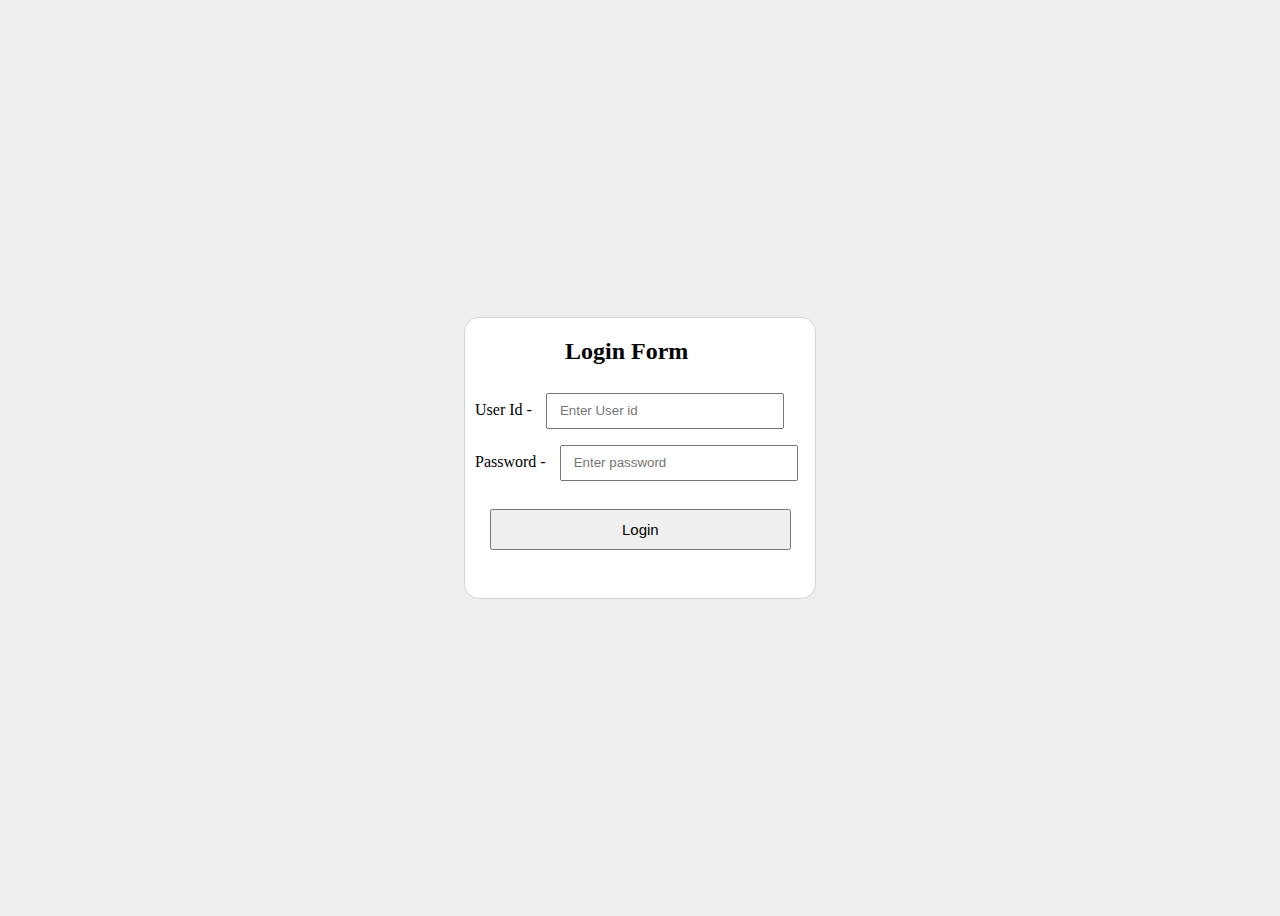
<file: EDA/InstaMart Web/login.html>
<!DOCTYPE html>
<html lang="en">
<head>
    <meta charset="UTF-8">
    <meta http-equiv="X-UA-Compatible" content="IE=edge">
    <meta name="viewport" content="width=device-width, initial-scale=1.0">
    <title>Login</title>
</head>
<style>
    body{
        background-color: #eee;
    }
    .login{
    height: 100vh;
    width: 100%;
    display: flex;
    justify-content: center;
    align-items: center;
}
.login_form{
    height: 280px;
    width: 350px;
    background-color: white;
    border-radius: 15px;
    border: 1px solid lightgray;
}
.login_form > h2{
    padding: 0 100px;
}

.name{
    margin: 30px 10px;
}
.input{
    height: 30px;
    width: 230px;
    text-indent: 10px;
    outline: none;
    margin:8px 0px;
}
.submit_btn{
    padding: 10px 130px;
    margin-left: 25px;
    margin-top: 20px;
    cursor: pointer;
    font-size: 15px;
}
.create_btn{
    padding: 10px 91px;
    margin-left: 25px;
    margin-top: 20px;  
    font-size: 15px;
    cursor: pointer;
}
.create_btn > a{
    text-decoration: none;
    color: black;
}
</style>
<body>
    <div class="login">
        <div class="login_form">
         <h2>Login Form</h2>
           <div>
              <label class="name">User Id - </label>
              <input type="text" name="Order_id" id="getName" class="input" placeholder="Enter User id" required/>

              <label class="name">Password - </label>
              <input type="password" name="check_password" class="input" placeholder="Enter password" required/>
              <a href="./output.html">
                <button class="submit_btn">Login</button>
              </a>
           </div>
        </div> 
     </div>
</body>
<script src="./static/index.js" ></script>
</html>
</file>
